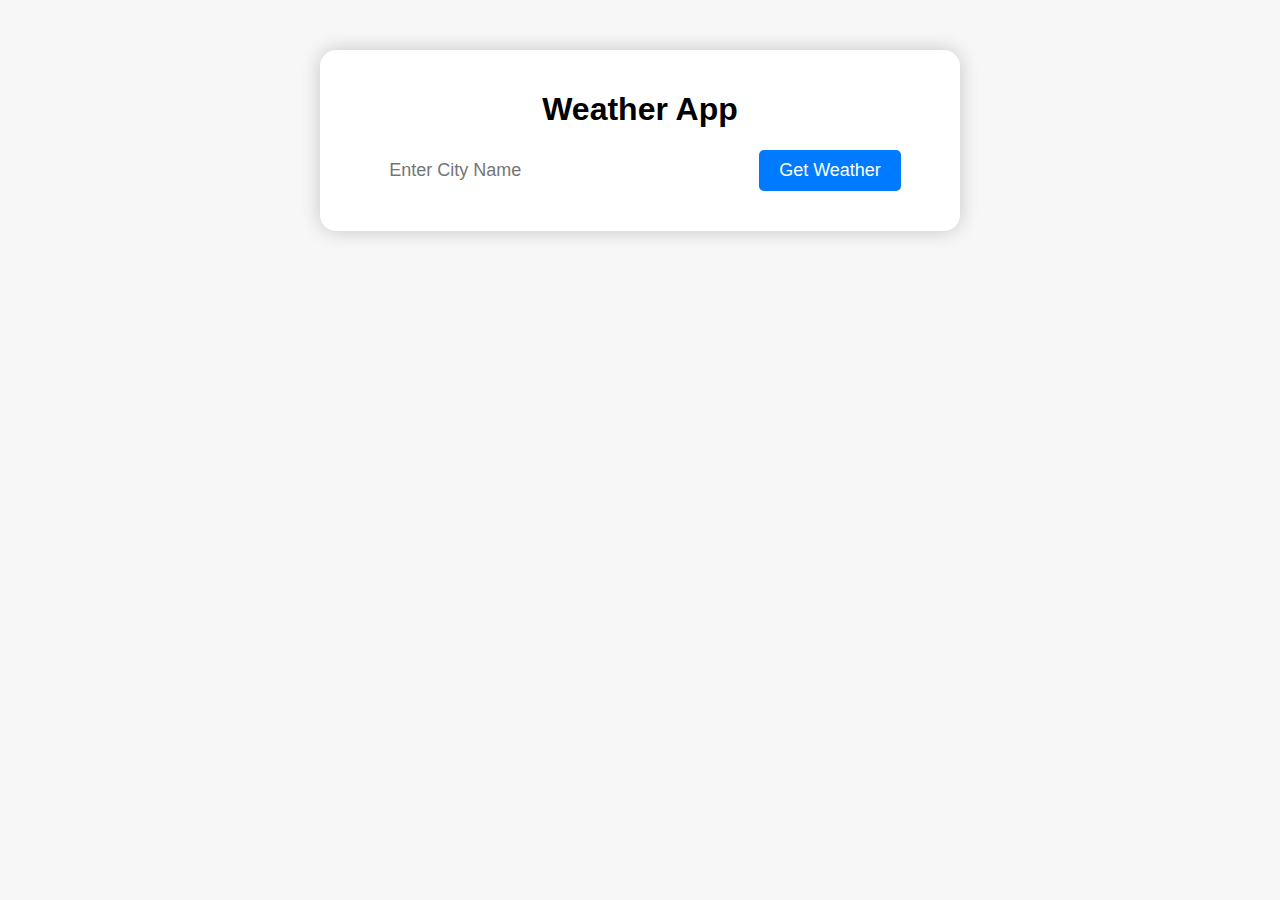
<file: index.html>
<!DOCTYPE html>
<html lang="en">
<head>
    <meta charset="UTF-8">
    <meta name="viewport" content="width=device-width, initial-scale=1.0">
    <title>Weather App
    </title>
    <link rel="stylesheet" href="./styles.css">
</head>
<body>
    <div class="container">
        <h1>Weather App</h1>
        <form>
            <input type="text" id="city-input" placeholder="Enter City Name">
            <input type="submit" value="Get Weather"></input>
        </form>
        <div id="weather-data">
            <div class="icon">
                <!-- <img src="http://openweathermap.org/img/wn/01d.png" alt=""> -->
            </div>
        <div class="temperature"></div>
        <div class="description"></div> 
        <div class="details">
            <!-- <div>Feels Like: 14°C </div>
            <div>Humaidity: 79%</div>
            <div>Wind Speed: 2 km/h</div> -->
        </div>
        </div>
    </div>
</body>
<script src="./index.js"></script>
</html>
</file>
<file: styles.css>
body{
    background-color:#f7f7f7 ;
    margin: 0;
    font-family: "Playfaire","Montserrat", sans-serif;
}

.container{
    background-color: #fff;
    box-shadow: 0 0 20px rgba(0,0,0,0.2);
    margin: 0 auto;
    margin-top: 50px;
    text-align: center;
    max-width: 600px;
    border-radius: 1rem;
    padding: 20px;
}

form{
    display: flex;
    justify-content: center;
    align-items: center;
    margin-bottom: 20px;
}

form input[type="text"]{
    padding: 10px;
    border: none;
    outline: none;
    font-size: 18px;
    width: 60%;
}

form input[type="submit"]{
    background-color: #007bff;
    color: #fff;
    padding: 10px 20px;
    border: none;
    outline: none;
    font-size: 18px;
    cursor: pointer;
    border-radius: 5px;
    outline: none;
    transition: background-color 0.3s ease-in-out;
}

form input[type="submit"]:hover{
    background-color: #d95000;
}

.icon img{
    width: 100px;
    height: 100px;
    background-size: contain;
    background-repeat: no-repeat;
    background-position: center;
}

.temperature{
    font-size: 48px;
    font-weight: bold;
    margin: 20px 0;
}

.description{
    font-size: 24px;
    margin: 20px;
}

.details{
    display: flex;
    justify-content: center;
    align-items: center;
    flex-wrap: wrap;
}

/* allows you to target multiple divs at once*/
.details>div{
    padding: 20px;
    background-color: #f1f1f1;
    margin: 10px;
    border-radius: 5px;
    flex: 1;
    text-align: center;
    min-height: 25px;
}

@media(max-width: 768px){
    form{
        flex-direction: column;
    }

    form input[type="text"]{
        width: 100%;
        margin-bottom: 10px;
    }
}
</file>
